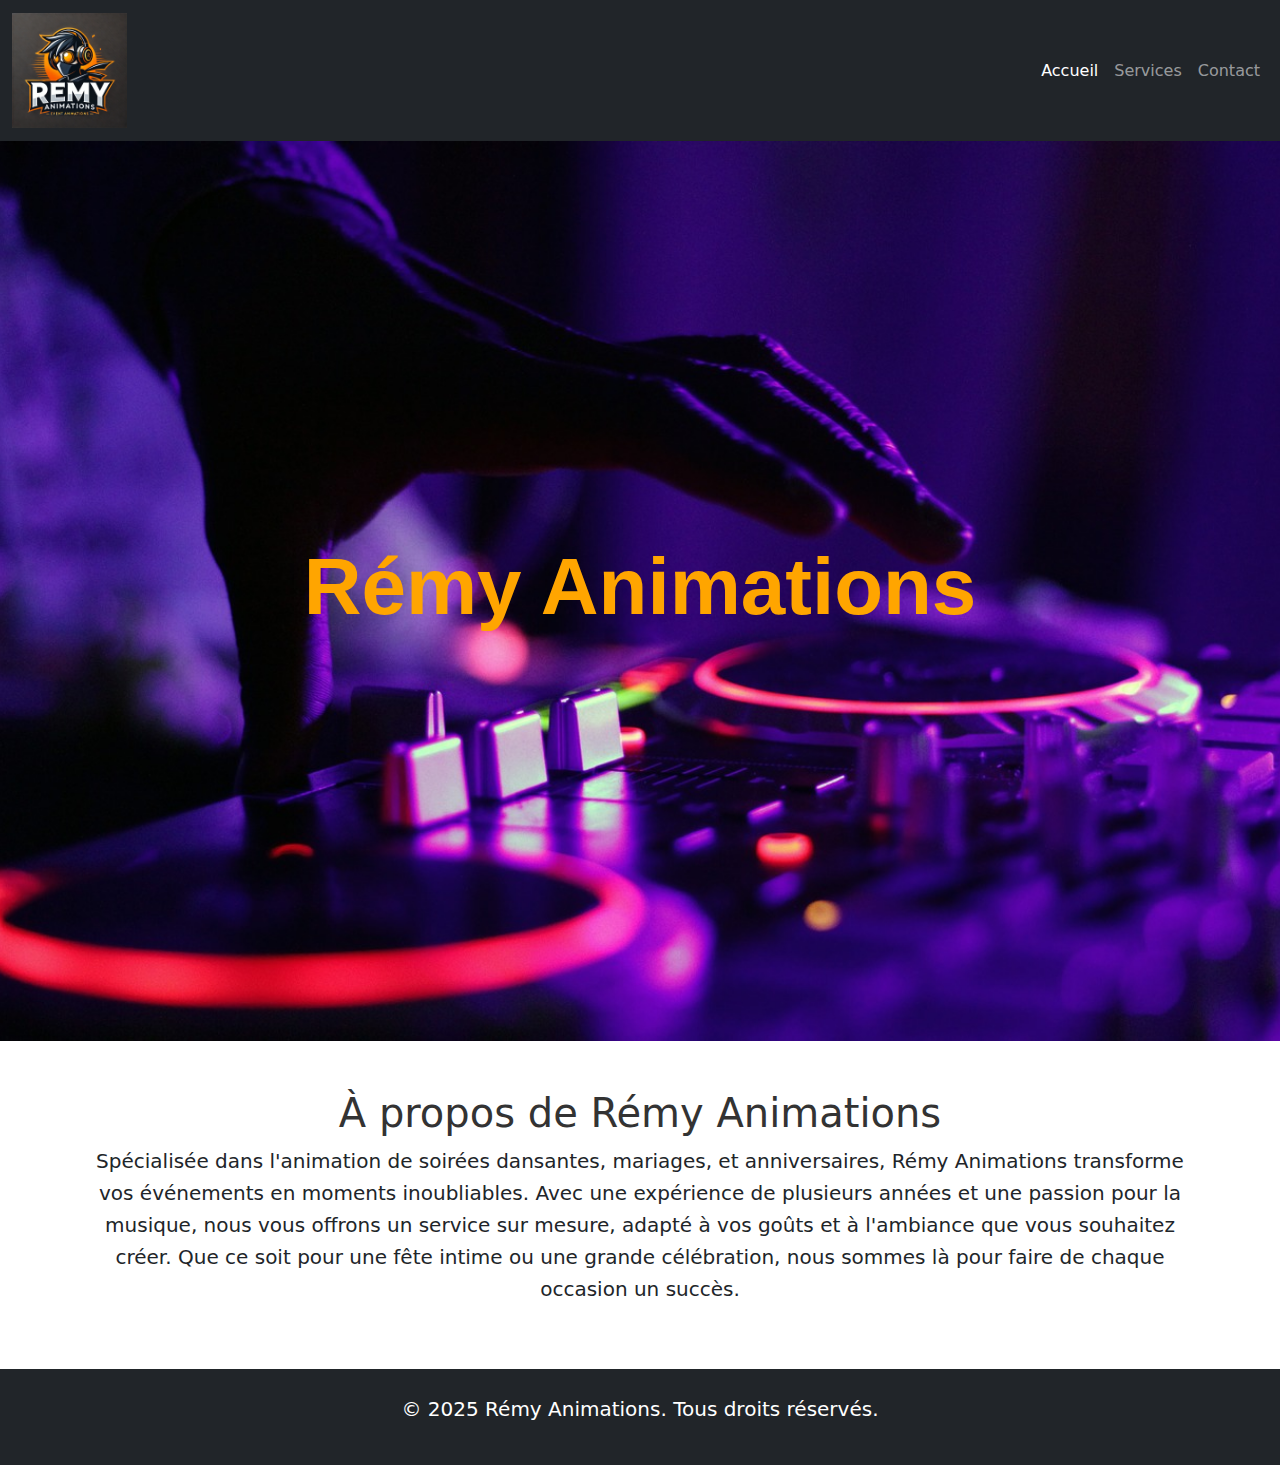
<file: index.html>
<!DOCTYPE html>
<html lang="fr">
<head>
    <meta charset="UTF-8">
    <meta name="viewport" content="width=device-width, initial-scale=1.0">
    <ico" type="New_logo_2.webp"/>
    <title>Rémy Animations</title>
    <!-- Lien vers Bootstrap CSS -->
    <link href="https://cdn.jsdelivr.net/npm/bootstrap@5.3.0/dist/css/bootstrap.min.css" rel="stylesheet">
    <!-- Lien vers ton fichier CSS généré à partir de SCSS -->
    <link rel="stylesheet" href="styles.css">
</head>
<body>

    <!-- Barre de navigation -->
    <nav class="navbar navbar-expand-lg navbar-dark bg-dark">
        <div class="container-fluid">
            <a class="navbar-brand" href="index.html">
                <img src="New_logo_2.webp" alt="Logo Rémy Animations, un personne stylisé avec un casque DJ" 
                width="115px" 
                height="115px"></a>
            <button class="navbar-toggler" 
                    type="button" 
                    data-bs-toggle="collapse" 
                    data-bs-target="#navbarNav" 
                    aria-controls="navbarNav" 
                    aria-expanded="false" 
                    aria-label="Toggle navigation">
                <span class="navbar-toggler-icon"></span>
            </button>
            <div class="collapse navbar-collapse" id="navbarNav">
                <ul class="navbar-nav ms-auto">
                    <li class="nav-item">
                        <a class="nav-link active" href="index.html">Accueil</a>
                    </li>
                    <li class="nav-item">
                        <a class="nav-link" href="services.html">Services</a>
                    </li>
                    <li class="nav-item">
                        <a class="nav-link" href="contacts.html">Contact</a>
                    </li>
                </ul>
            </div>
        </div>
    </nav>

    <!-- Section Big Title -->
    <header class="big-title d-flex justify-content-center align-items-center text-center">
        <h1>Rémy Animations</h1>
    </header>

    <!-- Section Présentation de l'entreprise -->
    <section class="presentation text-center py-5">
        <div class="container">
            <h2>À propos de Rémy Animations</h2>
            <p>
                Spécialisée dans l'animation de soirées dansantes, mariages, et anniversaires, 
                Rémy Animations transforme vos événements en moments inoubliables. 
                Avec une expérience de plusieurs années et une passion pour la musique, nous vous offrons un service sur mesure, 
                adapté à vos goûts et à l'ambiance que vous souhaitez créer. 
                Que ce soit pour une fête intime ou une grande célébration, nous sommes là pour faire de chaque occasion un succès.
            </p>
        </div>
    </section>

    <!-- Pied de page -->
    <footer class="bg-dark text-white text-center py-4">
        <div class="container">
            <p>&copy; 2025 Rémy Animations. Tous droits réservés.</p>
        </div>
    </footer>

    <!-- Lien vers Bootstrap JS et Popper.js -->
    <script src="https://cdn.jsdelivr.net/npm/bootstrap@5.3.0/dist/js/bootstrap.bundle.min.js"></script>
</body>
</html>
</file>
<file: styles.css>
h1 {
  color: #FFA500;
  font-family: "Montserrat", sans-serif;
  font-weight: bold;
  text-align: center;
  font-size: 3rem;
}
@media (min-width: 768px) {
  h1 {
    font-size: 4rem;
  }
}
@media (min-width: 1200px) {
  h1 {
    font-size: 5rem;
  }
}

h2 {
  color: #333;
  font-size: 2.5rem;
}

p {
  font-size: 1.25rem;
  line-height: 1.6;
}

a {
  text-decoration: none;
  color: #fff;
}
a:hover, a:focus {
  color: white;
}

.big-title {
  background-image: url("platines.jpg");
  background-size: cover;
  background-position: center;
  height: 100vh;
}

footer {
  background-color: #333;
}
footer ul {
  padding: 0;
  list-style: none;
}
footer ul li {
  display: inline-block;
  margin-right: 15px;
}
footer ul li a {
  color: #fff;
}
footer ul li a:hover {
  color: white;
}

.services .card {
  transition: transform 0.3s ease;
  min-height: 500px;
  display: flex;
  flex-direction: column;
  justify-content: flex-start;
  flex-grow: 1;
  box-shadow: 0 4px 8px rgba(0, 0, 0, 0.1);
}
.services .card:hover {
  transform: scale(1.05);
}
.services .card .card-title {
  color: #333;
}
.services .card .card-text {
  font-size: 1rem;
  color: #333;
}

.services .card-img-top {
  width: 100%;
  height: auto;
  -o-object-fit: cover;
     object-fit: cover;
  border-radius: 5px;
  margin: 0 auto;
}

@media (min-width: 768px) {
  .services .card-img-top {
    height: 300px;
  }
}
.card-body :last-child {
  font-weight: 600;
}

html, body {
  height: 100%;
  margin: 0;
}

.wrapper {
  min-height: 100vh;
  display: flex;
  flex-direction: column;
}

.main-content {
  flex: 1;
}

footer a {
  color: #fff;
}

.content a {
  color: #FFA500;
}

.icon {
  font-size: 2rem; /* Ajuste la taille selon tes besoins */
  -webkit-text-stroke: 1px black; /* Ajoute une bordure */
  text-shadow: 1px 1px 2px rgba(0, 0, 0, 0.3); /* Optionnel pour un effet plus visible */
}

@media (min-width: 768px) {
  .big-title {
    height: 80vh;
  }
}
@media (min-width: 1200px) {
  .big-title {
    height: 100vh;
  }
}/*# sourceMappingURL=styles.css.map */
</file>
